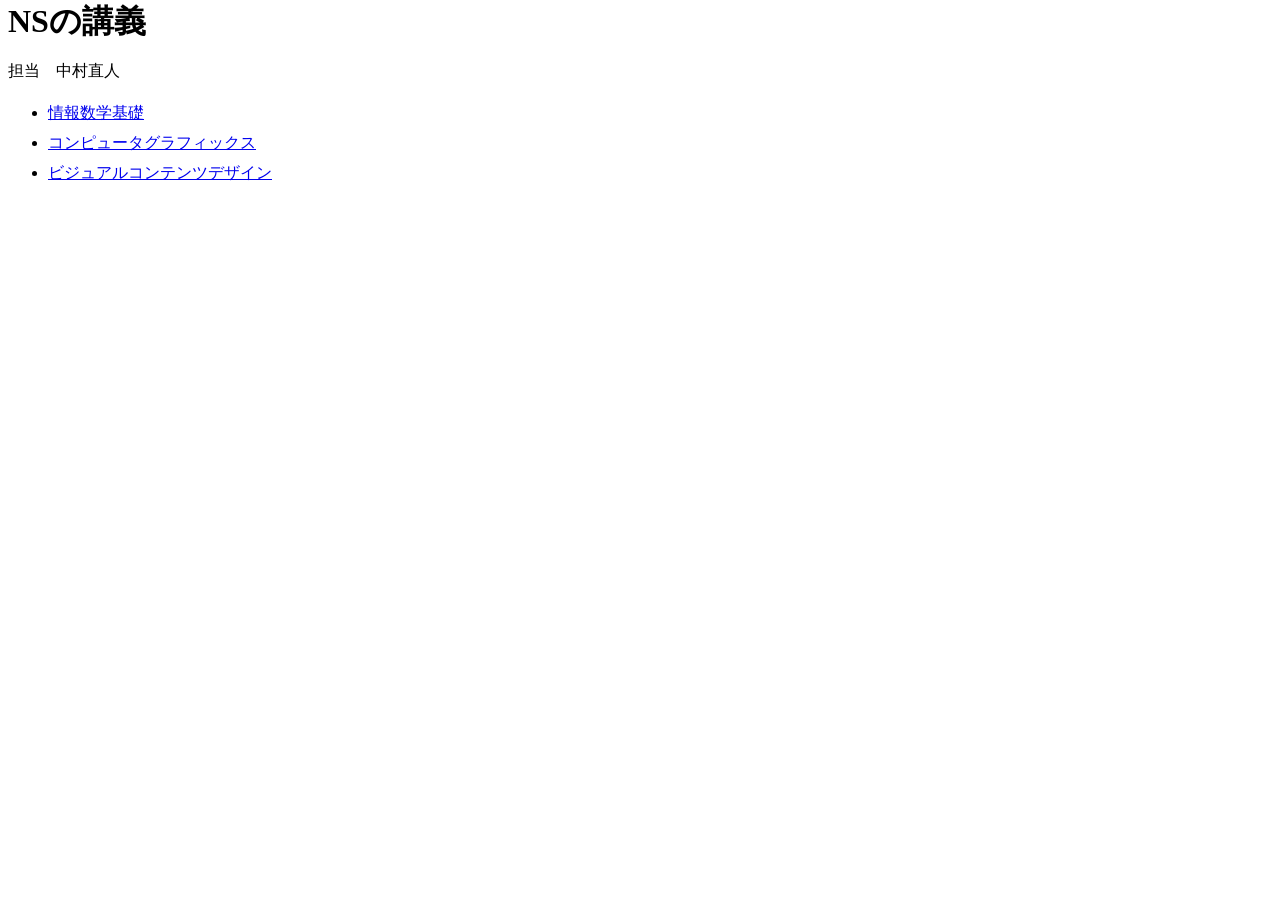
<file: index.html>
<!doctype html>
<html>
<head>
<meta charset="utf-8">
<title>無題ドキュメント</title>
<link href="top.css" rel="stylesheet" type="text/css">
</head>

<body>
<h1>NSの講義</h1>
<p><br>
  担当　中村直人</p>
<ul>
  <li><a href="math.html">情報数学基礎</a><br>
  </li>
  <li><a href="CG.html">コンピュータグラフィックス</a></li>
  <li><a href="VCG.html">ビジュアルコンテンツデザイン<br>
    <br>
  </a></li>
</ul>
</body>
</html>
</file>
<file: top.css>
@charset "utf-8";
body h1 {
}
body h1 {
}
body h1 {
    line-height: 0px;
}
ul li a {
}
ul li a {
    line-height: 30px;
}
</file>
